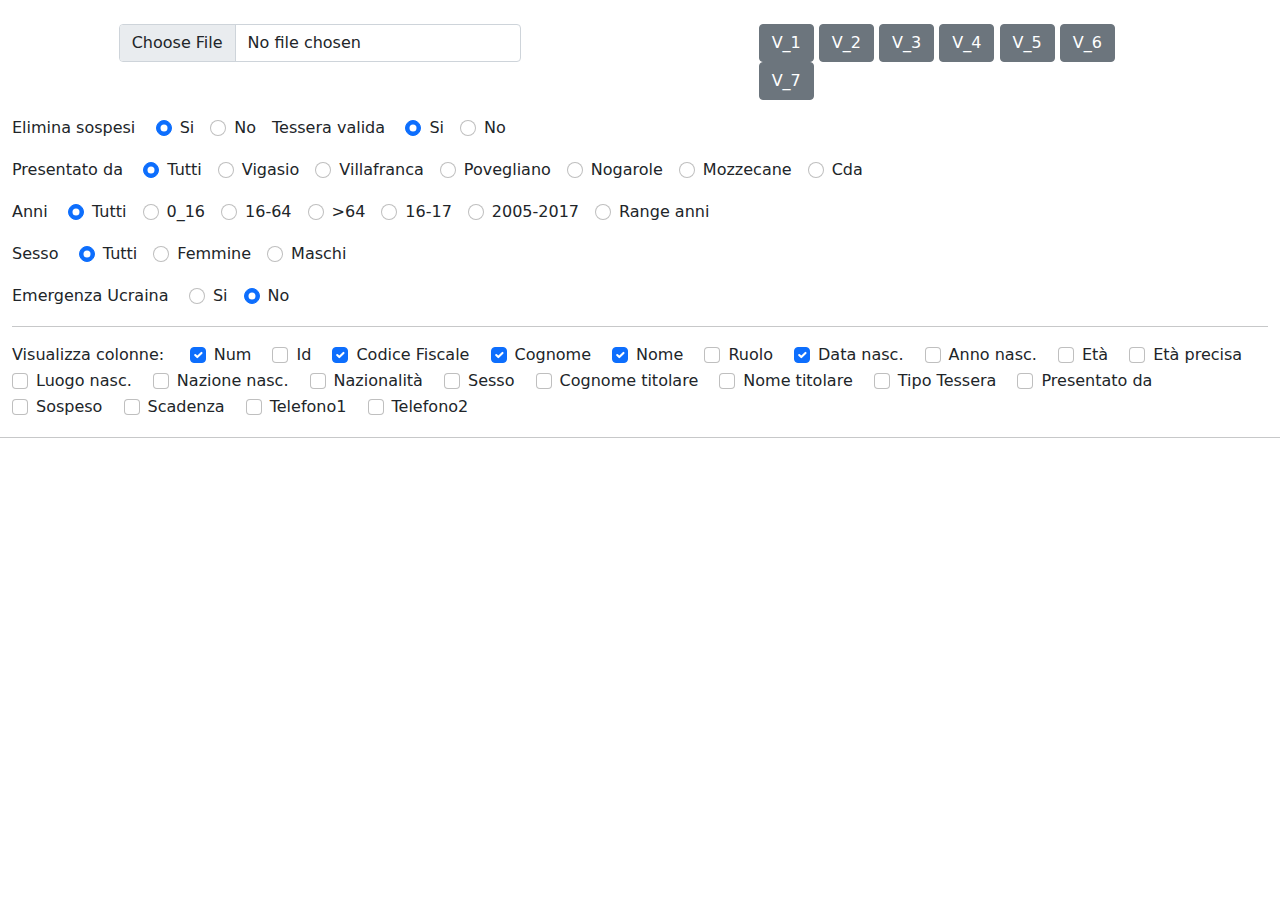
<file: index.html>
<!doctype html>
<html lang="it">

<head>
    <meta charset="utf-8">
    <meta name="viewport" content="width=device-width, initial-scale=1">
    <link rel="stylesheet" type="text/css" href="assets/lib/bootstrap-5.1.3/css/bootstrap.min.css">
    <link rel="stylesheet" type="text/css" href="https://cdn.datatables.net/1.11.4/css/jquery.dataTables.css">
    <link rel="stylesheet" href="assets/css/style.css">
    <title>Report Famiglie</title>
</head>

<body>
    <br>
    <div class="container-fluid ">
        <div class="row">
            <div class="col-md-1">
                <div class="input-group mb-3">
                </div>
            </div>

            <div class="col-md-4">
                <input class="form-control" type="file" id="fileUpload" onchange="Upload()" accept=".xls,.xlsx">
            </div>

            <div class="col-md-2">
                <div id="dow"></div>
            </div>
            <div class="col-md-4">
                <a class="btn btn-secondary" href="index1.html" target="_blank">V_1</a>
                <a class="btn btn-secondary" href="index2.html" target="_blank">V_2</a>
                <a class="btn btn-secondary" href="index3.html" target="_blank">V_3</a>
                <a class="btn btn-secondary" href="index4.html" target="_blank">V_4</a> 
                <a class="btn btn-secondary" href="index5.html" target="_blank">V_5</a>
                <a class="btn btn-secondary" href="index6.html?dataInizio=01/01/2005&dataFine=31/12/2017" target="_blank">V_6</a>                
                <a class="btn btn-secondary" href="index7.html" target="_blank">V_7</a>            
            </div>

        </div>

        <!-- tutto questo per lasciare una riga di spazio-->
        <div class="row">
            <div class="input-group mb-3">
            </div>
        </div>

        <div class="d-flex">
            Elimina sospesi &nbsp; &nbsp;
            <div class="form-check form-check-inline">
                <input class="form-check-input" type="radio" name="radio_sospesi" value="si"
                    onchange="mostra_mia_lista()" id="filtro_sospesi_1" checked>
                <label class="form-check-label text-nowrap" for="filtro_sospesi_1">Si</label>
            </div>
            <div class="form-check form-check-inline">
                <input class="form-check-input" type="radio" name="radio_sospesi" value="no"
                    onchange="mostra_mia_lista()" id="filtro_sospesi_2">
                <label class="form-check-label" for="filtro_sospesi_2">No</label>
            </div>
            Tessera valida &nbsp; &nbsp;
            <div class="form-check form-check-inline">
                <input class="form-check-input" type="radio" name="radio_tessera_valida" value="si"
                    onchange="mostra_mia_lista()" id="filtro_tessera_valida_1" checked>
                <label class="form-check-label text-nowrap" for="filtro_tessera_valida_1">Si</label>
            </div>
            <div class="form-check form-check-inline">
                <input class="form-check-input" type="radio" name="radio_tessera_valida" value="no"
                    onchange="mostra_mia_lista()" id="filtro_tessera_valida_2">
                <label class="form-check-label" for="filtro_tessera_valida_2">No</label>
            </div>
        </div>

        <!-- tutto questo per lasciare una riga di spazio-->
        <div class="row">
            <div class="input-group mb-3">
            </div>
        </div>


        <!-- RADIO BUTTON COMUNI-->
        <div class="d-flex">
            Presentato da &nbsp; &nbsp;
            <div class="form-check form-check-inline">
                <input class="form-check-input" type="radio" name="radioFilter" value="tutti"
                    onchange="mostra_mia_lista()" id="filter-1" checked>
                <label class="form-check-label text-nowrap" for="inlineRadio3">Tutti</label>
            </div>
            <div class="form-check form-check-inline">
                <input class="form-check-input" type="radio" name="radioFilter" value="Comune Di Vigasio"
                    onchange="mostra_mia_lista()" id="filter-2">
                <label class="form-check-label" for="inlineRadio1">Vigasio</label>
            </div>
            <div class="form-check form-check-inline">
                <input class="form-check-input" type="radio" name="radioFilter" value="Comune Di Villafranca Di Verona"
                    onchange="mostra_mia_lista()" id="filter-3">
                <label class="form-check-label text-nowrap" for="inlineRadio2">Villafranca</label>
            </div>
            <div class="form-check form-check-inline">
                <input class="form-check-input" type="radio" name="radioFilter" value="Comune Di Povegliano Veronese"
                    onchange="mostra_mia_lista()" id="filter-4">
                <label class="form-check-label text-nowrap" for="inlineRadio2">Povegliano</label>
            </div>
            <div class="form-check form-check-inline">
                <input class="form-check-input" type="radio" name="radioFilter" onchange="mostra_mia_lista()"
                    value="Comune Di Nogarole Rocca" id="filter-5">
                <label class="form-check-label text-nowrap" for="inlineRadio2">Nogarole</label>
            </div>
            <div class="form-check form-check-inline">
                <input class="form-check-input" type="radio" name="radioFilter" onchange="mostra_mia_lista()"
                    value="Comune Di Mozzecane" id="filter-6">
                <label class="form-check-label text-nowrap" for="inlineRadio2">Mozzecane</label>
            </div>
            <div class="form-check form-check-inline">
                <input class="form-check-input" type="radio" name="radioFilter" onchange="mostra_mia_lista()"
                    value="Centro Di Ascolto Caritas Villafranca" id="filter-7">
                <label class="form-check-label text-nowrap" for="inlineRadio7">Cda</label>
            </div>
        </div>

        <!-- tutto questo per lasciare una riga di spazio-->
        <div class="row">
            <div class="input-group mb-3">
            </div>
        </div>

        <!-- RADIO BUTTON ANNI-->
        <div class="d-flex">
            Anni &nbsp; &nbsp;
            <div class="form-check form-check-inline">
                <input class="form-check-input" type="radio" name="anniFilter" value="tutti"
                    onchange="mostra_mia_lista()" id="filter-1" checked>
                <label class="form-check-label text-nowrap" for="inlineRadio3">Tutti</label>
            </div>
            <div class="form-check form-check-inline">
                <input class="form-check-input" type="radio" name="anniFilter" value="0-16"
                    onchange="mostra_mia_lista()" id="filter-2">
                <label class="form-check-label" for="inlineRadio1">0_16</label>
            </div>
            <div class="form-check form-check-inline">
                <input class="form-check-input" type="radio" name="anniFilter" value="16-64"
                    onchange="mostra_mia_lista()" id="filter-3">
                <label class="form-check-label text-nowrap" for="inlineRadio2">16-64</label>
            </div>
            <div class="form-check form-check-inline">
                <input class="form-check-input" type="radio" name="anniFilter" value=">64" onchange="mostra_mia_lista()"
                    id="filter-4">
                <label class="form-check-label text-nowrap" for="inlineRadio2">>64</label>
            </div>
            <div class="form-check form-check-inline">
                <input class="form-check-input" type="radio" name="anniFilter" onchange="mostra_mia_lista()"
                    value="16-17" id="filter-5">
                <label class="form-check-label text-nowrap" for="inlineRadio2">16-17</label>
            </div>
            <div class="form-check form-check-inline">
                <input class="form-check-input" type="radio" name="anniFilter" onchange="mostra_mia_lista()"
                    value="2005-2017" id="filter-6">
                <label class="form-check-label text-nowrap" for="inlineRadio2">2005-2017</label>
            </div>
            <div class="form-check form-check-inline">
                <input class="form-check-input" type="radio" name="anniFilter" onchange="mostra_mia_lista()"
                    value="range_anni" id="filter-7">
                <label class="form-check-label text-nowrap" for="inlineRadio2">Range anni</label>
            </div>
                <select class="form-select" id="filter-7a" name="filter-7a" onchange="mostra_mia_lista()" aria-label="Default select example">
                    <option selected>Seleziona l'anno d'inizio</option>
                <option value="1920">1920</option>
                <option value="1921">1921</option>
                <option value="1922">1922</option>
                <option value="1923">1923</option>
                <option value="1924">1924</option>
                <option value="1925">1925</option>
                <option value="1926">1926</option>
                <option value="1927">1927</option>
                <option value="1928">1928</option>
                <option value="1929">1929</option>
                <option value="1930">1930</option>
                <option value="1931">1931</option>
                <option value="1932">1932</option>
                <option value="1933">1933</option>
                <option value="1934">1934</option>
                <option value="1935">1935</option>
                <option value="1936">1936</option>
                <option value="1937">1937</option>
                <option value="1938">1938</option>
                <option value="1939">1939</option>
                <option value="1940">1940</option>
                <option value="1941">1941</option>
                <option value="1942">1942</option>
                <option value="1943">1943</option>
                <option value="1944">1944</option>
                <option value="1945">1945</option>
                <option value="1946">1946</option>
                <option value="1947">1947</option>
                <option value="1948">1948</option>
                <option value="1949">1949</option>
                <option value="1950">1950</option>
                <option value="1951">1951</option>
                <option value="1952">1952</option>
                <option value="1953">1953</option>
                <option value="1954">1954</option>
                <option value="1955">1955</option>
                <option value="1956">1956</option>
                <option value="1957">1957</option>
                <option value="1958">1958</option>
                <option value="1959">1959</option>
                <option value="1960">1960</option>
                <option value="1961">1961</option>
                <option value="1962">1962</option>
                <option value="1963">1963</option>
                <option value="1964">1964</option>
                <option value="1965">1965</option>
                <option value="1966">1966</option>
                <option value="1967">1967</option>
                <option value="1968">1968</option>
                <option value="1969">1969</option>
                <option value="1970">1970</option>
                <option value="1971">1971</option>
                <option value="1972">1972</option>
                <option value="1973">1973</option>
                <option value="1974">1974</option>
                <option value="1975">1975</option>
                <option value="1976">1976</option>
                <option value="1977">1977</option>
                <option value="1978">1978</option>
                <option value="1979">1979</option>
                <option value="1980">1980</option>
                <option value="1981">1981</option>
                <option value="1982">1982</option>
                <option value="1983">1983</option>
                <option value="1984">1984</option>
                <option value="1985">1985</option>
                <option value="1986">1986</option>
                <option value="1987">1987</option>
                <option value="1988">1988</option>
                <option value="1989">1989</option>
                <option value="1990">1990</option>
                <option value="1991">1991</option>
                <option value="1992">1992</option>
                <option value="1993">1993</option>
                <option value="1994">1994</option>
                <option value="1995">1995</option>
                <option value="1996">1996</option>
                <option value="1997">1997</option>
                <option value="1998">1998</option>
                <option value="1999">1999</option>
                <option value="2000">2000</option>
                <option value="2001">2001</option>
                <option value="2002">2002</option>
                <option value="2003">2003</option>
                <option value="2004">2004</option>
                <option value="2005">2005</option>
                <option value="2006">2006</option>
                <option value="2007">2007</option>
                <option value="2008">2008</option>
                <option value="2009">2009</option>
                <option value="2010">2010</option>
                <option value="2011">2011</option>
                <option value="2012">2012</option>
                <option value="2013">2013</option>
                <option value="2014">2014</option>
                <option value="2015">2015</option>
                <option value="2016">2016</option>
                <option value="2017">2017</option>
                <option value="2018">2018</option>
                <option value="2019">2019</option>
                <option value="2020">2020</option>
                <option value="2021">2021</option>
                <option value="2022">2022</option>
                <option value="2023">2023</option>
                <option value="2024">2024</option>
                <option value="2025">2025</option>
                </select>
            <select class="form-select" id="filter-7b" name="filter-7b" onchange="mostra_mia_lista()" aria-label="Default select example">
                <option selected>Seleziona l'anno di fine</option>
                <option value="1920">1920</option>
                <option value="1921">1921</option>
                <option value="1922">1922</option>
                <option value="1923">1923</option>
                <option value="1924">1924</option>
                <option value="1925">1925</option>
                <option value="1926">1926</option>
                <option value="1927">1927</option>
                <option value="1928">1928</option>
                <option value="1929">1929</option>
                <option value="1930">1930</option>
                <option value="1931">1931</option>
                <option value="1932">1932</option>
                <option value="1933">1933</option>
                <option value="1934">1934</option>
                <option value="1935">1935</option>
                <option value="1936">1936</option>
                <option value="1937">1937</option>
                <option value="1938">1938</option>
                <option value="1939">1939</option>
                <option value="1940">1940</option>
                <option value="1941">1941</option>
                <option value="1942">1942</option>
                <option value="1943">1943</option>
                <option value="1944">1944</option>
                <option value="1945">1945</option>
                <option value="1946">1946</option>
                <option value="1947">1947</option>
                <option value="1948">1948</option>
                <option value="1949">1949</option>
                <option value="1950">1950</option>
                <option value="1951">1951</option>
                <option value="1952">1952</option>
                <option value="1953">1953</option>
                <option value="1954">1954</option>
                <option value="1955">1955</option>
                <option value="1956">1956</option>
                <option value="1957">1957</option>
                <option value="1958">1958</option>
                <option value="1959">1959</option>
                <option value="1960">1960</option>
                <option value="1961">1961</option>
                <option value="1962">1962</option>
                <option value="1963">1963</option>
                <option value="1964">1964</option>
                <option value="1965">1965</option>
                <option value="1966">1966</option>
                <option value="1967">1967</option>
                <option value="1968">1968</option>
                <option value="1969">1969</option>
                <option value="1970">1970</option>
                <option value="1971">1971</option>
                <option value="1972">1972</option>
                <option value="1973">1973</option>
                <option value="1974">1974</option>
                <option value="1975">1975</option>
                <option value="1976">1976</option>
                <option value="1977">1977</option>
                <option value="1978">1978</option>
                <option value="1979">1979</option>
                <option value="1980">1980</option>
                <option value="1981">1981</option>
                <option value="1982">1982</option>
                <option value="1983">1983</option>
                <option value="1984">1984</option>
                <option value="1985">1985</option>
                <option value="1986">1986</option>
                <option value="1987">1987</option>
                <option value="1988">1988</option>
                <option value="1989">1989</option>
                <option value="1990">1990</option>
                <option value="1991">1991</option>
                <option value="1992">1992</option>
                <option value="1993">1993</option>
                <option value="1994">1994</option>
                <option value="1995">1995</option>
                <option value="1996">1996</option>
                <option value="1997">1997</option>
                <option value="1998">1998</option>
                <option value="1999">1999</option>
                <option value="2000">2000</option>
                <option value="2001">2001</option>
                <option value="2002">2002</option>
                <option value="2003">2003</option>
                <option value="2004">2004</option>
                <option value="2005">2005</option>
                <option value="2006">2006</option>
                <option value="2007">2007</option>
                <option value="2008">2008</option>
                <option value="2009">2009</option>
                <option value="2010">2010</option>
                <option value="2011">2011</option>
                <option value="2012">2012</option>
                <option value="2013">2013</option>
                <option value="2014">2014</option>
                <option value="2015">2015</option>
                <option value="2016">2016</option>
                <option value="2017">2017</option>
                <option value="2018">2018</option>
                <option value="2019">2019</option>
                <option value="2020">2020</option>
                <option value="2021">2021</option>
                <option value="2022">2022</option>
                <option value="2023">2023</option>
                <option value="2024">2024</option>
                <option value="2025">2025</option>      
            </select>
        </div>

        <!-- tutto questo per lasciare una riga di spazio-->
        <div class="row">
            <div class="input-group mb-3">
            </div>
        </div>

        <!-- RADIO BUTTON SESSO-->
        <div class="d-flex">
            Sesso &nbsp; &nbsp;
            <div class="form-check form-check-inline">
                <input class="form-check-input" type="radio" name="sessoFilter" value="tutti"
                    onchange="mostra_mia_lista()" id="filtro_sesso_tutti" checked>
                <label class="form-check-label text-nowrap" for="filtro_sesso_tutti">Tutti</label>
            </div>
            <div class="form-check form-check-inline">
                <input class="form-check-input" type="radio" name="sessoFilter" value="F" onchange="mostra_mia_lista()"
                    id="filtro_sesso_femmine">
                <label class="form-check-label" for="filtro_sesso_femmine">Femmine</label>
            </div>
            <div class="form-check form-check-inline">
                <input class="form-check-input" type="radio" name="sessoFilter" value="M" onchange="mostra_mia_lista()"
                    id="filtro_sesso_maschi">
                <label class="form-check-label" for="filtro_sesso_maschi">Maschi</label>
            </div>
        </div>

        <!-- tutto questo per lasciare una riga di spazio-->
        <div class="row">
            <div class="input-group mb-3">
            </div>
        </div>

        <!-- RADIO BUTTON UCRAINA-->
        <div class="d-flex">
            Emergenza Ucraina &nbsp; &nbsp;
            <div class="form-check form-check-inline">
                <input class="form-check-input" type="radio" name="ucrainaFilter" value="si"
                    onchange="mostra_mia_lista()" id="filtro_ucraina_si">
                <label class="form-check-label" for="filtro_ucraina_si">Si</label>
            </div>
            <div class="form-check form-check-inline">
                <input class="form-check-input" type="radio" name="ucrainaFilter" value="no"
                    onchange="mostra_mia_lista()" id="filtro_ucraina_no" checked>
                <label class="form-check-label" for="filtro_ucraina_no">No</label>
            </div>
        </div>

        <hr />
        Visualizza colonne: &nbsp; &nbsp;
        <div class="form-check form-check-inline"">
            <input class=" form-check-input" type="checkbox" value="" id="num" onchange="mostra_mia_lista()" checked>
            <label class="form-check-label" for="flexCheckDefault">
                Num
            </label>
        </div>
        <div class="form-check form-check-inline"">
            <input class=" form-check-input" type="checkbox" value="" id="id" onchange="mostra_mia_lista()">
            <label class="form-check-label" for="flexCheckChecked">
                Id
            </label>
        </div>
        <div class="form-check form-check-inline"">              
            <input class=" form-check-input" type="checkbox" value="" id="cf" onchange="mostra_mia_lista()" checked>
            <label class="form-check-label" for="flexCheckDefault">
                Codice Fiscale
            </label>
        </div>
        <div class="form-check form-check-inline"">
            <input class=" form-check-input" type="checkbox" value="" id="cog" onchange="mostra_mia_lista()" checked>
            <label class="form-check-label" for="flexCheckChecked">
                Cognome
            </label>
        </div>
        <div class="form-check form-check-inline"">              
            <input class=" form-check-input" type="checkbox" value="" id="nom" onchange="mostra_mia_lista()" checked>
            <label class="form-check-label" for="nom">
                Nome
            </label>
        </div>
        <div class="form-check form-check-inline"">
            <input class=" form-check-input" type="checkbox" value="" id="ruo" onchange="mostra_mia_lista()">
            <label class="form-check-label" for="ruo">
                Ruolo
            </label>
        </div>
        <div class="form-check form-check-inline"">              
                <input class=" form-check-input" type="checkbox" value="" id="data_nasc" onchange="mostra_mia_lista()"
            checked>
            <label class="form-check-label" for="data_nasc">
                Data nasc.
            </label>
        </div>
        <div class="form-check form-check-inline"">
                <input class=" form-check-input" type="checkbox" value="" id="anno_nasc" onchange="mostra_mia_lista()">
            <label class="form-check-label" for="anno_nasc">
                Anno nasc.
            </label>
        </div>
        <div class="form-check form-check-inline"">              
            <input class=" form-check-input" type="checkbox" value="" id="eta" onchange="mostra_mia_lista()" >
            <label class="form-check-label" for="eta">
                Età
            </label>
        </div>
        <div class="form-check form-check-inline"">
            <input class=" form-check-input" type="checkbox" value="" id="eta_prec" onchange="mostra_mia_lista()">
            <label class="form-check-label" for="eta_prec">
                Età precisa
            </label>
        </div>
        <div class="form-check form-check-inline"">              
            <input class=" form-check-input" type="checkbox" value="" id="luo_nasc" onchange="mostra_mia_lista()" >
            <label class="form-check-label" for="luo_nasc">
                Luogo nasc.
            </label>
        </div>
        <div class="form-check form-check-inline"">
            <input class=" form-check-input" type="checkbox" value="" id="naz_nasc" onchange="mostra_mia_lista()">
            <label class="form-check-label" for="naz_nasc">
                Nazione nasc.
            </label>
        </div>
        <div class="form-check form-check-inline"">              
            <input class=" form-check-input" type="checkbox" value="" id="naz" onchange="mostra_mia_lista()" >
            <label class="form-check-label" for="naz">
                Nazionalità
            </label>
        </div>
        <div class="form-check form-check-inline"">
            <input class=" form-check-input" type="checkbox" value="" id="sesso" onchange="mostra_mia_lista()">
            <label class="form-check-label" for="sesso">
                Sesso
            </label>
        </div>
        <div class="form-check form-check-inline"">              
            <input class=" form-check-input" type="checkbox" value="" id="cog_tit" onchange="mostra_mia_lista()" >
            <label class="form-check-label" for="cog_tit">
                Cognome titolare
            </label>
        </div>
        <div class="form-check form-check-inline"">
            <input class=" form-check-input" type="checkbox" value="" id="nom_tit" onchange="mostra_mia_lista()">
            <label class="form-check-label" for="nom_tit">
                Nome titolare
            </label>
        </div>
        <div class="form-check form-check-inline"">              
            <input class=" form-check-input" type="checkbox" value="" id="tip_tess" onchange="mostra_mia_lista()" >
            <label class="form-check-label" for="tip_tess">
                Tipo Tessera
            </label>
        </div>
        <div class="form-check form-check-inline"">
            <input class=" form-check-input" type="checkbox" value="" id="pr_da" onchange="mostra_mia_lista()">
            <label class="form-check-label" for="pr_da">
                Presentato da
            </label>
        </div>
        <div class="form-check form-check-inline"">              
            <input class=" form-check-input" type="checkbox" value="" id="sos" onchange="mostra_mia_lista()" >
            <label class="form-check-label" for="sos">
                Sospeso
            </label>
        </div>
        <div class="form-check form-check-inline"">
            <input class=" form-check-input" type="checkbox" value="" id="scad" onchange="mostra_mia_lista()">
            <label class="form-check-label" for="scad">
                Scadenza
            </label>
        </div>

        <div class="form-check form-check-inline"">
            <input class=" form-check-input" type="checkbox" value="" id="tf1" onchange="mostra_mia_lista()">
            <label class="form-check-label" for="tf1">
                Telefono1
            </label>
        </div>

        <div class="form-check form-check-inline"">
            <input class=" form-check-input" type="checkbox" value="" id="tf2" onchange="mostra_mia_lista()">
            <label class="form-check-label" for="tf2">
                Telefono2
            </label>
        </div>

    </div>
    <hr />
    <div id="Messaggio_Filtro"></div>
    <div id="Messaggio_Statistiche"></div>
    <div>
        <div class="table-responsive"></div>
        <div id="dataTable"></div>
    </div>
    </div>
    </div>
    <div id="dvExcel"></div>

    <div id="avviso" class="modal" tabindex="-1">
        <div class="modal-dialog">
            <div class="modal-content">
                <div class="modal-header">
                    <h5 class="modal-title">Avviso</h5>
                    <button type="button" class="btn-close" data-bs-dismiss="modal" aria-label="Close"></button>
                </div>
                <div class="modal-body">
                    <p>Modal body text goes here.</p>
                </div>
                <div class="modal-footer">
                    <button type="button" class="btn btn-secondary" data-bs-dismiss="modal">Close</button>
                    <!--<button type="button" class="btn btn-primary">Save changes</button>-->
                </div>
            </div>
        </div>
    </div>

    <script src="https://code.jquery.com/jquery-3.6.0.min.js"
        integrity="sha256-/xUj+3OJU5yExlq6GSYGSHk7tPXikynS7ogEvDej/m4=" crossorigin="anonymous"></script>
    <script type="text/javascript" src="assets/lib/bootstrap-5.1.3/js/bootstrap.bundle.min.js"></script>
    <script type="text/javascript" src="assets/lib/xlsx/js/xlsx.full.min.js"></script>
    <script type="text/javascript" src="assets/lib/xlsx/js/jszip.js"></script>
    <script type="text/javascript" charset="utf8"
        src="https://cdn.datatables.net/1.11.4/js/jquery.dataTables.js"></script>
    <script type="text/javascript" src="assets/lib/moment-2.29.1/moment.min.js"></script>
    <script type="text/javascript" src="assets/js/app.js"></script>
</body>

</html>
</file>
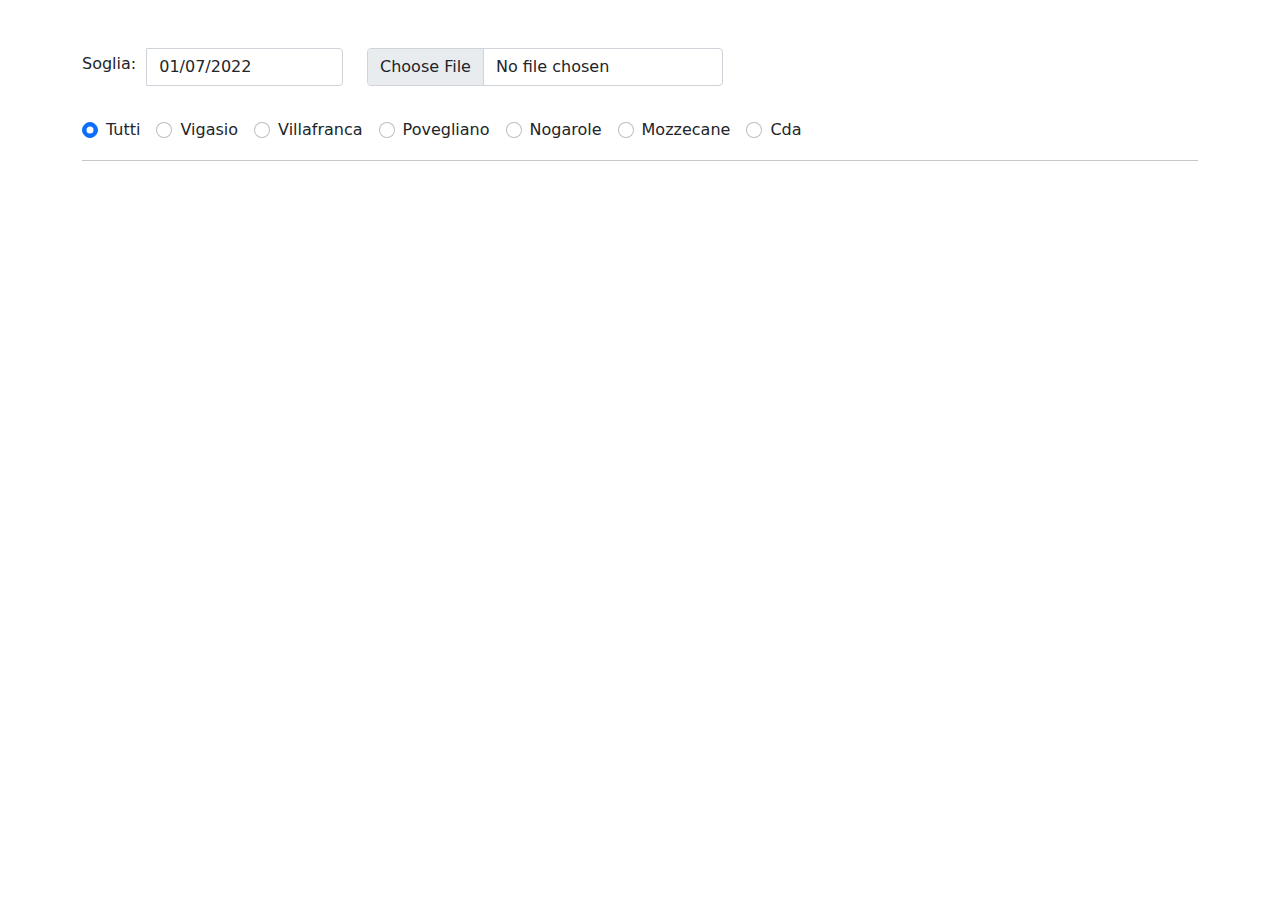
<file: index1.html>
<!doctype html>
<html lang="it">

<head>
    <!-- Required meta tags -->
    <meta charset="utf-8">
    <meta name="viewport" content="width=device-width, initial-scale=1">
    <!-- Bootstrap CSS -->
    <link rel="stylesheet" type="text/css" href="assets/lib/bootstrap-5.1.3/css/bootstrap.min.css">
    <title>Report Famiglie</title>
    <style>
        .d-flex {
            display: flex !important;
            align-items: baseline;
        }
    </style>
</head>

<body>
    <div class="container mt-5">
        <div class="row">
            <div class="col-md-3">
                <div class="input-group mb-3">
                    <label class="col-md-3 lh-lg">Soglia: </label><input type="text" class="form-control"
                        placeholder="Data" id="soglia" onchange="mostra_famiglie()" value="01/07/2022">
                </div>
            </div>
            <div class="col-md-4">
                <input class="form-control" type="file" id="fileUpload" onchange="Upload()" accept=".xls,.xlsx">
            </div>

            <div class="col-md-2">
                <div id="dow"></div>
            </div>

            <!-- Modal -->
            <div class="modal fade" id="Modal_istruzioni" tabindex="-1" aria-labelledby="Modal_istruzioni_Label"
                aria-hidden="true">
                <div class="modal-dialog">
                    <div class="modal-content">
                        <div class="modal-header">
                            <h5 class="modal-title" id="Modal_istruzioni_Label">Istruzioni report vendite</h5>
                            <button type="button" class="btn-close" data-bs-dismiss="modal" aria-label="Close"></button>
                        </div>
                        <div class="modal-body">
                            <font color="blue">1. aprire il gestionale</font><br>
                            <font color="blue">2. selezionare backend</font><br>
                            <font color="blue">3. selezionare Clienti --> Elenco clienti</font><br>
                            <font color="blue">4. cliccare su Esporta lista famiglie</font><br>
                            <i>--- verrà salvato un file excel sul computer ---</i><br>
                            <font color="green">5. impostare la soglia scadenza tessera</font><br>
                            <font color="green">6. cliccare sul tasto grigio "Scegli file" al centro di questa pagina
                            </font>
                            <br>
                            <font color="green">7. selezionare il file precedentemente salvato (punto 4)</font><br>
                            <i>--- verrà avviata l'elaborazione dei dati e stilato un prospetto ---</i><br>
                            <font color="green">8. per salvare in un file excel cliccare su Download</font>
                        </div>
                        <div class="modal-footer">
                            <button type="button" class="btn btn-secondary" data-bs-dismiss="modal">Chiudi</button>
                        </div>
                    </div>
                </div>
            </div>

            <div class="col-md-12">
                <pre id="jsondata"></pre>
            </div>
        </div>



        <div class="d-flex">
            <div class="form-check form-check-inline">
                <input class="form-check-input" type="radio" name="radioFilter" value="tutti"
                    onchange="mostra_famiglie()" id="filter-1" checked>
                <label class="form-check-label text-nowrap" for="inlineRadio3">Tutti</label>
            </div>
            <div class="form-check form-check-inline">
                <input class="form-check-input" type="radio" name="radioFilter" value="Comune Di Vigasio"
                    onchange="mostra_famiglie()" id="filter-2">
                <label class="form-check-label" for="inlineRadio1">Vigasio</label>
            </div>
            <div class="form-check form-check-inline">
                <input class="form-check-input" type="radio" name="radioFilter" value="Comune Di Villafranca Di Verona"
                    onchange="mostra_famiglie()" id="filter-3">
                <label class="form-check-label text-nowrap" for="inlineRadio2">Villafranca</label>
            </div>
            <div class="form-check form-check-inline">
                <input class="form-check-input" type="radio" name="radioFilter" value="Comune Di Povegliano Veronese"
                    onchange="mostra_famiglie()" id="filter-4">
                <label class="form-check-label text-nowrap" for="inlineRadio2">Povegliano</label>
            </div>
            <div class="form-check form-check-inline">
                <input class="form-check-input" type="radio" name="radioFilter" onchange="mostra_famiglie()"
                    value="Comune Di Nogarole Rocca" id="filter-5">
                <label class="form-check-label text-nowrap" for="inlineRadio2">Nogarole</label>
            </div>
            <div class="form-check form-check-inline">
                <input class="form-check-input" type="radio" name="radioFilter" onchange="mostra_famiglie()"
                    value="Comune Di Mozzecane" id="filter-6">
                <label class="form-check-label text-nowrap" for="inlineRadio2">Mozzecane</label>
            </div>
            <div class="form-check form-check-inline">
                <input class="form-check-input" type="radio" name="radioFilter" onchange="mostra_famiglie()"
                    value="Centro Di Ascolto Caritas Villafranca" id="filter-7">
                <label class="form-check-label text-nowrap" for="inlineRadio7">Cda</label>
            </div>
        </div>

        <div id="Messaggio_Filtro"></div>
        <div id="Messaggio_Statistiche"></div>


        <hr />

        <div id="dvExcel"></div>
        <script type="text/javascript" src="assets/lib/bootstrap-5.1.3/js/bootstrap.bundle.min.js"></script>
        <script type="text/javascript" src="assets/lib/xlsx/js/xlsx.full.min.js"></script>
        <script type="text/javascript" src="assets/lib/xlsx/js/jszip.js"></script>
        <script type="text/javascript" src="assets/lib/moment-2.29.1/moment.min.js"></script>
        <script type="text/javascript" src="assets/js/famiglie1.js"></script>
</body>

</html>
</file>
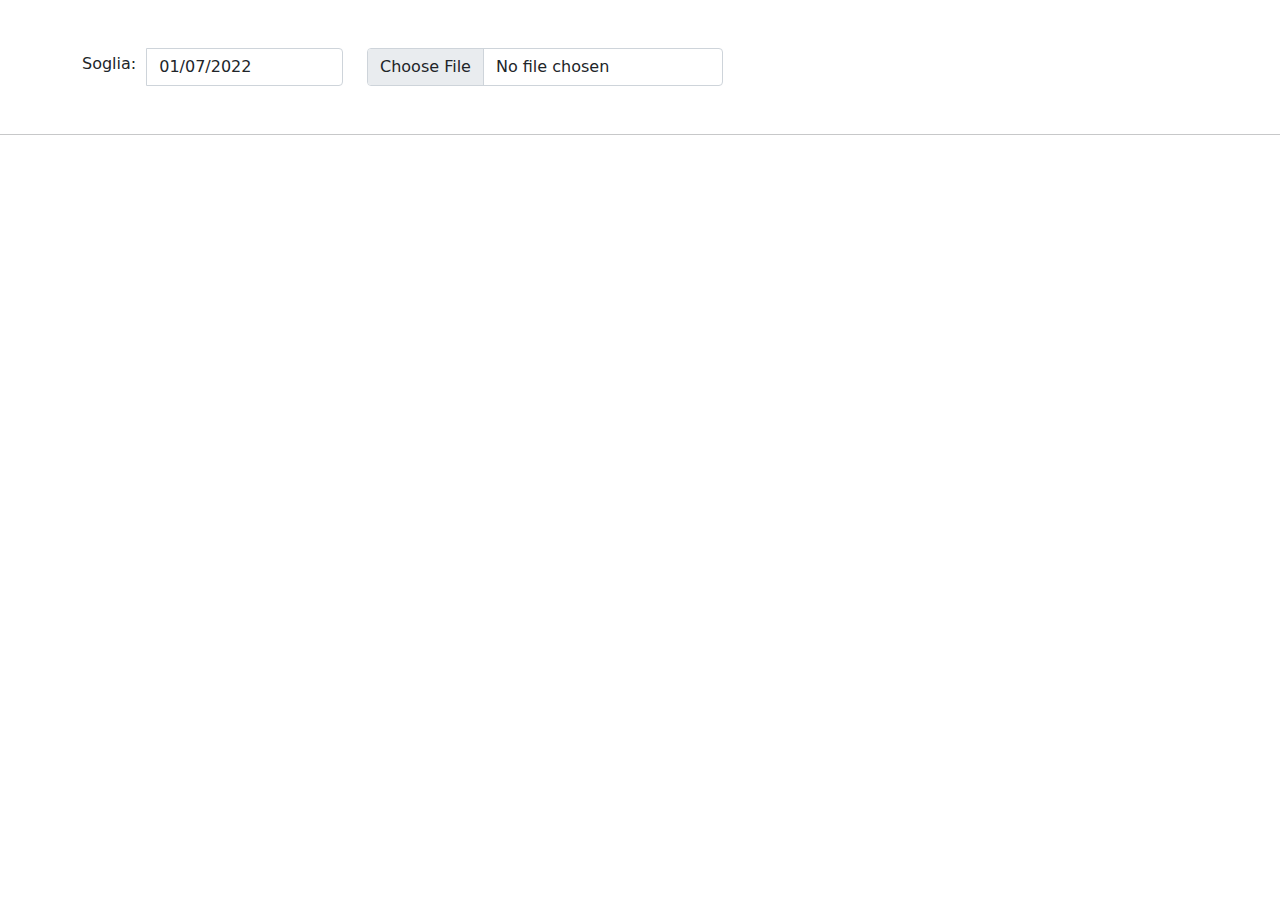
<file: index2.html>
<!doctype html>
<html lang="it">

<head>

    <meta charset="utf-8">
    <meta name="viewport" content="width=device-width, initial-scale=1">
    <link rel="stylesheet" type="text/css" href="assets/lib/bootstrap-5.1.3/css/bootstrap.min.css">
    <title>Report Famiglie</title>
</head>

<body>
    <div class="container mt-5">
        <div class="row">
            <div class="col-md-3">
                <div class="input-group mb-3">
                    <label class="col-md-3 lh-lg">Soglia: </label><input type="text" class="form-control"
                        placeholder="Data" id="soglia" value="01/07/2022">
                </div>
            </div>
            <div class="col-md-4">
                <input class="form-control" type="file" id="fileUpload" onchange="Upload()" accept=".xls,.xlsx">
            </div>
            <div class="col-md-2">
                <div id="dow"></div>
            </div>
            <div class="col-md-12">
                <pre id="jsondata"></pre>
            </div>
        </div>
    </div>
    <hr />
    <div id="dvExcel"></div>
    <script type="text/javascript" src="assets/lib/bootstrap-5.1.3/js/bootstrap.bundle.min.js"></script>
    <script type="text/javascript" src="assets/lib/xlsx/js/xlsx.full.min.js"></script>
    <script type="text/javascript" src="assets/lib/xlsx/js/jszip.js"></script>
    <script type="text/javascript" src="assets/lib/moment-2.29.1/moment.min.js"></script>
    <script type="text/javascript" src="assets/js/famiglie2.js"></script>
</body>

</html>
</file>
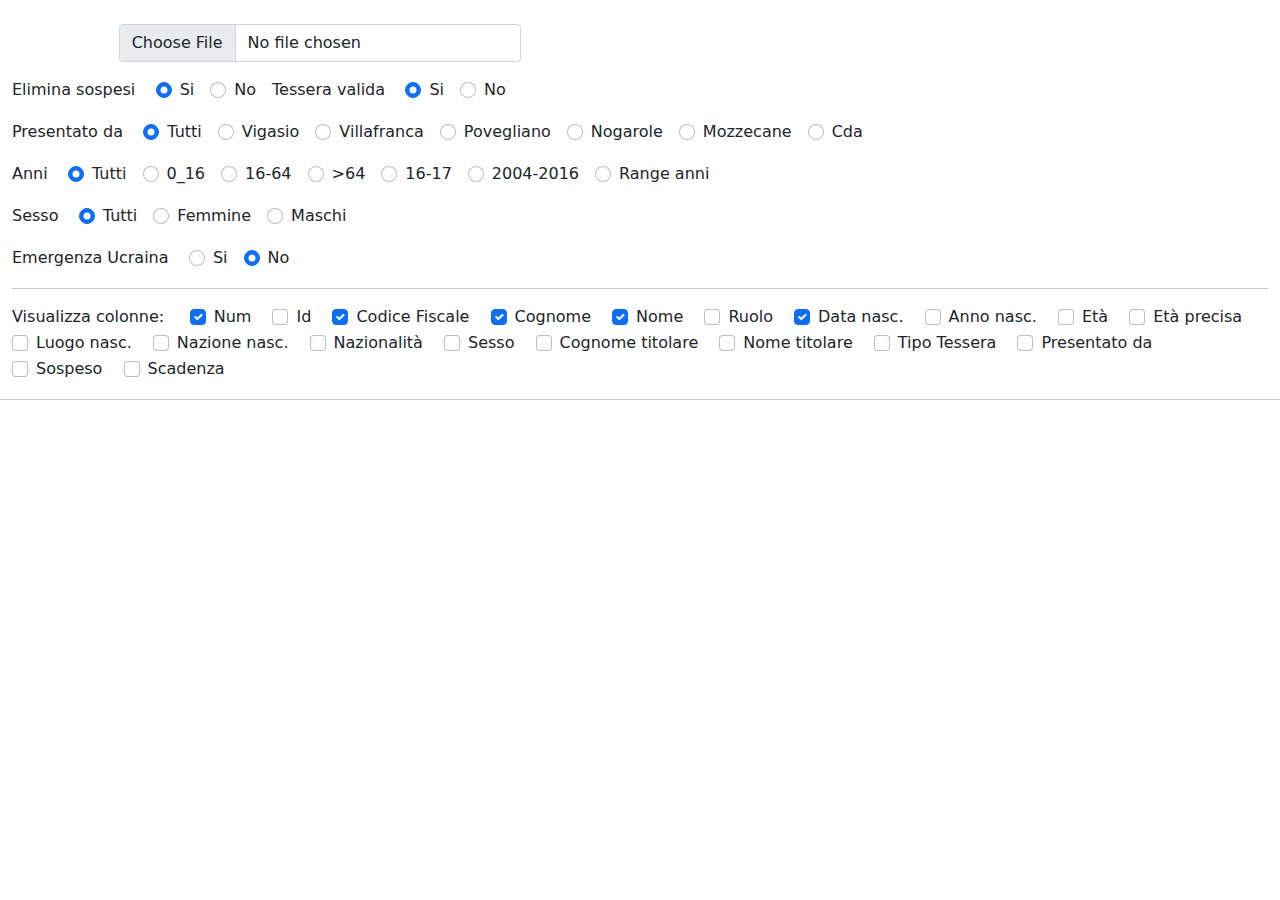
<file: index3.html>
<!doctype html>
<html lang="it">

<head>
    <meta charset="utf-8">
    <meta name="viewport" content="width=device-width, initial-scale=1">
    <link rel="stylesheet" type="text/css" href="assets/lib/bootstrap-5.1.3/css/bootstrap.min.css">
    <link rel="stylesheet" type="text/css" href="https://cdn.datatables.net/1.11.4/css/jquery.dataTables.css">
    <link rel="stylesheet" href="assets/css/style.css">
    <title>Report Famiglie</title>

</head>

<body>
    <br>
    <div class="container-fluid ">
        <div class="row">
            <div class="col-md-1">
                <div class="input-group mb-3">
                </div>
            </div>

            <div class="col-md-4">
                <input class="form-control" type="file" id="fileUpload" onchange="Upload()" accept=".xls,.xlsx">
            </div>

            <div class="col-md-2">
                <div id="dow"></div>
            </div>

        </div>

        <!-- tutto questo per lasciare una riga di spazio-->
        <div class="row">
            <div class="input-group mb-3">
            </div>
        </div>

        <div class="d-flex">
            Elimina sospesi &nbsp; &nbsp;
            <div class="form-check form-check-inline">
                <input class="form-check-input" type="radio" name="radio_sospesi" value="si"
                    onchange="mostra_mia_lista()" id="filtro_sospesi_1" checked>
                <label class="form-check-label text-nowrap" for="filtro_sospesi_1">Si</label>
            </div>
            <div class="form-check form-check-inline">
                <input class="form-check-input" type="radio" name="radio_sospesi" value="no"
                    onchange="mostra_mia_lista()" id="filtro_sospesi_2">
                <label class="form-check-label" for="filtro_sospesi_2">No</label>
            </div>
            Tessera valida &nbsp; &nbsp;
            <div class="form-check form-check-inline">
                <input class="form-check-input" type="radio" name="radio_tessera_valida" value="si"
                    onchange="mostra_mia_lista()" id="filtro_tessera_valida_1" checked>
                <label class="form-check-label text-nowrap" for="filtro_tessera_valida_1">Si</label>
            </div>
            <div class="form-check form-check-inline">
                <input class="form-check-input" type="radio" name="radio_tessera_valida" value="no"
                    onchange="mostra_mia_lista()" id="filtro_tessera_valida_2">
                <label class="form-check-label" for="filtro_tessera_valida_2">No</label>
            </div>
        </div>

        <!-- tutto questo per lasciare una riga di spazio-->
        <div class="row">
            <div class="input-group mb-3">
            </div>
        </div>


        <!-- RADIO BUTTON COMUNI-->
        <div class="d-flex">
            Presentato da &nbsp; &nbsp;
            <div class="form-check form-check-inline">
                <input class="form-check-input" type="radio" name="radioFilter" value="tutti"
                    onchange="mostra_mia_lista()" id="filter-1" checked>
                <label class="form-check-label text-nowrap" for="inlineRadio3">Tutti</label>
            </div>
            <div class="form-check form-check-inline">
                <input class="form-check-input" type="radio" name="radioFilter" value="Comune Di Vigasio"
                    onchange="mostra_mia_lista()" id="filter-2">
                <label class="form-check-label" for="inlineRadio1">Vigasio</label>
            </div>
            <div class="form-check form-check-inline">
                <input class="form-check-input" type="radio" name="radioFilter" value="Comune Di Villafranca Di Verona"
                    onchange="mostra_mia_lista()" id="filter-3">
                <label class="form-check-label text-nowrap" for="inlineRadio2">Villafranca</label>
            </div>
            <div class="form-check form-check-inline">
                <input class="form-check-input" type="radio" name="radioFilter" value="Comune Di Povegliano Veronese"
                    onchange="mostra_mia_lista()" id="filter-4">
                <label class="form-check-label text-nowrap" for="inlineRadio2">Povegliano</label>
            </div>
            <div class="form-check form-check-inline">
                <input class="form-check-input" type="radio" name="radioFilter" onchange="mostra_mia_lista()"
                    value="Comune Di Nogarole Rocca" id="filter-5">
                <label class="form-check-label text-nowrap" for="inlineRadio2">Nogarole</label>
            </div>
            <div class="form-check form-check-inline">
                <input class="form-check-input" type="radio" name="radioFilter" onchange="mostra_mia_lista()"
                    value="Comune Di Mozzecane" id="filter-6">
                <label class="form-check-label text-nowrap" for="inlineRadio2">Mozzecane</label>
            </div>
            <div class="form-check form-check-inline">
                <input class="form-check-input" type="radio" name="radioFilter" onchange="mostra_mia_lista()"
                    value="Centro Di Ascolto Caritas Villafranca" id="filter-7">
                <label class="form-check-label text-nowrap" for="inlineRadio7">Cda</label>
            </div>
        </div>

        <!-- tutto questo per lasciare una riga di spazio-->
        <div class="row">
            <div class="input-group mb-3">
            </div>
        </div>

        <!-- RADIO BUTTON ANNI-->
        <div class="d-flex">
            Anni &nbsp; &nbsp;
            <div class="form-check form-check-inline">
                <input class="form-check-input" type="radio" name="anniFilter" value="tutti"
                    onchange="mostra_mia_lista()" id="filter-1" checked>
                <label class="form-check-label text-nowrap" for="inlineRadio3">Tutti</label>
            </div>
            <div class="form-check form-check-inline">
                <input class="form-check-input" type="radio" name="anniFilter" value="0-16"
                    onchange="mostra_mia_lista()" id="filter-2">
                <label class="form-check-label" for="inlineRadio1">0_16</label>
            </div>
            <div class="form-check form-check-inline">
                <input class="form-check-input" type="radio" name="anniFilter" value="16-64"
                    onchange="mostra_mia_lista()" id="filter-3">
                <label class="form-check-label text-nowrap" for="inlineRadio2">16-64</label>
            </div>
            <div class="form-check form-check-inline">
                <input class="form-check-input" type="radio" name="anniFilter" value=">64" onchange="mostra_mia_lista()"
                    id="filter-4">
                <label class="form-check-label text-nowrap" for="inlineRadio2">>64</label>
            </div>
            <div class="form-check form-check-inline">
                <input class="form-check-input" type="radio" name="anniFilter" onchange="mostra_mia_lista()"
                    value="16-17" id="filter-5">
                <label class="form-check-label text-nowrap" for="inlineRadio2">16-17</label>
            </div>
            <div class="form-check form-check-inline">
                <input class="form-check-input" type="radio" name="anniFilter" onchange="mostra_mia_lista()"
                    value="2004-2016" id="filter-6">
                <label class="form-check-label text-nowrap" for="inlineRadio2">2004-2016</label>
            </div>
        
                    <div class="form-check form-check-inline">
                <input class="form-check-input" type="radio" name="anniFilter" onchange="mostra_mia_lista()"
                    value="range_anni" id="filter-7">
                <label class="form-check-label text-nowrap" for="inlineRadio2">Range anni</label>
            </div>
            <select class="form-select" id="filter-7a" name="filter-7a" onchange="mostra_mia_lista()"
                aria-label="Default select example">
                <option selected>Seleziona l'anno d'inizio</option>
                <option value="1920">1920</option>
                <option value="1921">1921</option>
                <option value="1922">1922</option>
                <option value="1923">1923</option>
                <option value="1924">1924</option>
                <option value="1925">1925</option>
                <option value="1926">1926</option>
                <option value="1927">1927</option>
                <option value="1928">1928</option>
                <option value="1929">1929</option>
                <option value="1930">1930</option>
                <option value="1931">1931</option>
                <option value="1932">1932</option>
                <option value="1933">1933</option>
                <option value="1934">1934</option>
                <option value="1935">1935</option>
                <option value="1936">1936</option>
                <option value="1937">1937</option>
                <option value="1938">1938</option>
                <option value="1939">1939</option>
                <option value="1940">1940</option>
                <option value="1941">1941</option>
                <option value="1942">1942</option>
                <option value="1943">1943</option>
                <option value="1944">1944</option>
                <option value="1945">1945</option>
                <option value="1946">1946</option>
                <option value="1947">1947</option>
                <option value="1948">1948</option>
                <option value="1949">1949</option>
                <option value="1950">1950</option>
                <option value="1951">1951</option>
                <option value="1952">1952</option>
                <option value="1953">1953</option>
                <option value="1954">1954</option>
                <option value="1955">1955</option>
                <option value="1956">1956</option>
                <option value="1957">1957</option>
                <option value="1958">1958</option>
                <option value="1959">1959</option>
                <option value="1960">1960</option>
                <option value="1961">1961</option>
                <option value="1962">1962</option>
                <option value="1963">1963</option>
                <option value="1964">1964</option>
                <option value="1965">1965</option>
                <option value="1966">1966</option>
                <option value="1967">1967</option>
                <option value="1968">1968</option>
                <option value="1969">1969</option>
                <option value="1970">1970</option>
                <option value="1971">1971</option>
                <option value="1972">1972</option>
                <option value="1973">1973</option>
                <option value="1974">1974</option>
                <option value="1975">1975</option>
                <option value="1976">1976</option>
                <option value="1977">1977</option>
                <option value="1978">1978</option>
                <option value="1979">1979</option>
                <option value="1980">1980</option>
                <option value="1981">1981</option>
                <option value="1982">1982</option>
                <option value="1983">1983</option>
                <option value="1984">1984</option>
                <option value="1985">1985</option>
                <option value="1986">1986</option>
                <option value="1987">1987</option>
                <option value="1988">1988</option>
                <option value="1989">1989</option>
                <option value="1990">1990</option>
                <option value="1991">1991</option>
                <option value="1992">1992</option>
                <option value="1993">1993</option>
                <option value="1994">1994</option>
                <option value="1995">1995</option>
                <option value="1996">1996</option>
                <option value="1997">1997</option>
                <option value="1998">1998</option>
                <option value="1999">1999</option>
                <option value="2000">2000</option>
                <option value="2001">2001</option>
                <option value="2002">2002</option>
                <option value="2003">2003</option>
                <option value="2004">2004</option>
                <option value="2005">2005</option>
                <option value="2006">2006</option>
                <option value="2007">2007</option>
                <option value="2008">2008</option>
                <option value="2009">2009</option>
                <option value="2010">2010</option>
                <option value="2011">2011</option>
                <option value="2012">2012</option>
                <option value="2013">2013</option>
                <option value="2014">2014</option>
                <option value="2015">2015</option>
                <option value="2016">2016</option>
                <option value="2017">2017</option>
                <option value="2018">2018</option>
                <option value="2019">2019</option>
                <option value="2020">2020</option>
                <option value="2021">2021</option>
                <option value="2022">2022</option>
            </select>
            <select class="form-select" id="filter-7b" name="filter-7b" onchange="mostra_mia_lista()"
                aria-label="Default select example">
                <option selected>Seleziona l'anno di fine</option>
                <option value="1920">1920</option>
                <option value="1921">1921</option>
                <option value="1922">1922</option>
                <option value="1923">1923</option>
                <option value="1924">1924</option>
                <option value="1925">1925</option>
                <option value="1926">1926</option>
                <option value="1927">1927</option>
                <option value="1928">1928</option>
                <option value="1929">1929</option>
                <option value="1930">1930</option>
                <option value="1931">1931</option>
                <option value="1932">1932</option>
                <option value="1933">1933</option>
                <option value="1934">1934</option>
                <option value="1935">1935</option>
                <option value="1936">1936</option>
                <option value="1937">1937</option>
                <option value="1938">1938</option>
                <option value="1939">1939</option>
                <option value="1940">1940</option>
                <option value="1941">1941</option>
                <option value="1942">1942</option>
                <option value="1943">1943</option>
                <option value="1944">1944</option>
                <option value="1945">1945</option>
                <option value="1946">1946</option>
                <option value="1947">1947</option>
                <option value="1948">1948</option>
                <option value="1949">1949</option>
                <option value="1950">1950</option>
                <option value="1951">1951</option>
                <option value="1952">1952</option>
                <option value="1953">1953</option>
                <option value="1954">1954</option>
                <option value="1955">1955</option>
                <option value="1956">1956</option>
                <option value="1957">1957</option>
                <option value="1958">1958</option>
                <option value="1959">1959</option>
                <option value="1960">1960</option>
                <option value="1961">1961</option>
                <option value="1962">1962</option>
                <option value="1963">1963</option>
                <option value="1964">1964</option>
                <option value="1965">1965</option>
                <option value="1966">1966</option>
                <option value="1967">1967</option>
                <option value="1968">1968</option>
                <option value="1969">1969</option>
                <option value="1970">1970</option>
                <option value="1971">1971</option>
                <option value="1972">1972</option>
                <option value="1973">1973</option>
                <option value="1974">1974</option>
                <option value="1975">1975</option>
                <option value="1976">1976</option>
                <option value="1977">1977</option>
                <option value="1978">1978</option>
                <option value="1979">1979</option>
                <option value="1980">1980</option>
                <option value="1981">1981</option>
                <option value="1982">1982</option>
                <option value="1983">1983</option>
                <option value="1984">1984</option>
                <option value="1985">1985</option>
                <option value="1986">1986</option>
                <option value="1987">1987</option>
                <option value="1988">1988</option>
                <option value="1989">1989</option>
                <option value="1990">1990</option>
                <option value="1991">1991</option>
                <option value="1992">1992</option>
                <option value="1993">1993</option>
                <option value="1994">1994</option>
                <option value="1995">1995</option>
                <option value="1996">1996</option>
                <option value="1997">1997</option>
                <option value="1998">1998</option>
                <option value="1999">1999</option>
                <option value="2000">2000</option>
                <option value="2001">2001</option>
                <option value="2002">2002</option>
                <option value="2003">2003</option>
                <option value="2004">2004</option>
                <option value="2005">2005</option>
                <option value="2006">2006</option>
                <option value="2007">2007</option>
                <option value="2008">2008</option>
                <option value="2009">2009</option>
                <option value="2010">2010</option>
                <option value="2011">2011</option>
                <option value="2012">2012</option>
                <option value="2013">2013</option>
                <option value="2014">2014</option>
                <option value="2015">2015</option>
                <option value="2016">2016</option>
                <option value="2017">2017</option>
                <option value="2018">2018</option>
                <option value="2019">2019</option>
                <option value="2020">2020</option>
                <option value="2021">2021</option>
                <option value="2022">2022</option>
            </select>
        </div>
        
        <!-- tutto questo per lasciare una riga di spazio-->
        <div class="row">
            <div class="input-group mb-3">
            </div>
        </div>

        <!-- RADIO BUTTON SESSO-->
        <div class="d-flex">
            Sesso &nbsp; &nbsp;
            <div class="form-check form-check-inline">
                <input class="form-check-input" type="radio" name="sessoFilter" value="tutti"
                    onchange="mostra_mia_lista()" id="filtro_sesso_tutti" checked>
                <label class="form-check-label text-nowrap" for="filtro_sesso_tutti">Tutti</label>
            </div>
            <div class="form-check form-check-inline">
                <input class="form-check-input" type="radio" name="sessoFilter" value="F" onchange="mostra_mia_lista()"
                    id="filtro_sesso_femmine">
                <label class="form-check-label" for="filtro_sesso_femmine">Femmine</label>
            </div>
            <div class="form-check form-check-inline">
                <input class="form-check-input" type="radio" name="sessoFilter" value="M" onchange="mostra_mia_lista()"
                    id="filtro_sesso_maschi">
                <label class="form-check-label" for="filtro_sesso_maschi">Maschi</label>
            </div>
        </div>

        <!-- tutto questo per lasciare una riga di spazio-->
        <div class="row">
            <div class="input-group mb-3">
            </div>
        </div>

        <!-- RADIO BUTTON UCRAINA-->
        <div class="d-flex">
            Emergenza Ucraina &nbsp; &nbsp;
            <div class="form-check form-check-inline">
                <input class="form-check-input" type="radio" name="ucrainaFilter" value="si"
                    onchange="mostra_mia_lista()" id="filtro_ucraina_si">
                <label class="form-check-label" for="filtro_ucraina_si">Si</label>
            </div>
            <div class="form-check form-check-inline">
                <input class="form-check-input" type="radio" name="ucrainaFilter" value="no"
                    onchange="mostra_mia_lista()" id="filtro_ucraina_no" checked>
                <label class="form-check-label" for="filtro_ucraina_no">No</label>
            </div>
        </div>


        <hr />
        Visualizza colonne: &nbsp; &nbsp;
        <div class="form-check form-check-inline"">
            <input class=" form-check-input" type="checkbox" value="" id="num" onchange="mostra_mia_lista()" checked>
            <label class="form-check-label" for="flexCheckDefault">
                Num
            </label>
        </div>
        <div class="form-check form-check-inline"">
            <input class=" form-check-input" type="checkbox" value="" id="id" onchange="mostra_mia_lista()">
            <label class="form-check-label" for="flexCheckChecked">
                Id
            </label>
        </div>
        <div class="form-check form-check-inline"">              
            <input class=" form-check-input" type="checkbox" value="" id="cf" onchange="mostra_mia_lista()" checked>
            <label class="form-check-label" for="flexCheckDefault">
                Codice Fiscale
            </label>
        </div>
        <div class="form-check form-check-inline"">
            <input class=" form-check-input" type="checkbox" value="" id="cog" onchange="mostra_mia_lista()" checked>
            <label class="form-check-label" for="flexCheckChecked">
                Cognome
            </label>
        </div>
        <div class="form-check form-check-inline"">              
            <input class=" form-check-input" type="checkbox" value="" id="nom" onchange="mostra_mia_lista()" checked>
            <label class="form-check-label" for="nom">
                Nome
            </label>
        </div>
        <div class="form-check form-check-inline"">
            <input class=" form-check-input" type="checkbox" value="" id="ruo" onchange="mostra_mia_lista()">
            <label class="form-check-label" for="ruo">
                Ruolo
            </label>
        </div>
        <div class="form-check form-check-inline"">              
                <input class=" form-check-input" type="checkbox" value="" id="data_nasc" onchange="mostra_mia_lista()"
            checked>
            <label class="form-check-label" for="data_nasc">
                Data nasc.
            </label>
        </div>
        <div class="form-check form-check-inline"">
                <input class=" form-check-input" type="checkbox" value="" id="anno_nasc" onchange="mostra_mia_lista()">
            <label class="form-check-label" for="anno_nasc">
                Anno nasc.
            </label>
        </div>
        <div class="form-check form-check-inline"">              
            <input class=" form-check-input" type="checkbox" value="" id="eta" onchange="mostra_mia_lista()" >
            <label class="form-check-label" for="eta">
                Età
            </label>
        </div>
        <div class="form-check form-check-inline"">
            <input class=" form-check-input" type="checkbox" value="" id="eta_prec" onchange="mostra_mia_lista()">
            <label class="form-check-label" for="eta_prec">
                Età precisa
            </label>
        </div>
        <div class="form-check form-check-inline"">              
            <input class=" form-check-input" type="checkbox" value="" id="luo_nasc" onchange="mostra_mia_lista()" >
            <label class="form-check-label" for="luo_nasc">
                Luogo nasc.
            </label>
        </div>
        <div class="form-check form-check-inline"">
            <input class=" form-check-input" type="checkbox" value="" id="naz_nasc" onchange="mostra_mia_lista()">
            <label class="form-check-label" for="naz_nasc">
                Nazione nasc.
            </label>
        </div>
        <div class="form-check form-check-inline"">              
            <input class=" form-check-input" type="checkbox" value="" id="naz" onchange="mostra_mia_lista()" >
            <label class="form-check-label" for="naz">
                Nazionalità
            </label>
        </div>
        <div class="form-check form-check-inline"">
            <input class=" form-check-input" type="checkbox" value="" id="sesso" onchange="mostra_mia_lista()">
            <label class="form-check-label" for="sesso">
                Sesso
            </label>
        </div>
        <div class="form-check form-check-inline"">              
            <input class=" form-check-input" type="checkbox" value="" id="cog_tit" onchange="mostra_mia_lista()" >
            <label class="form-check-label" for="cog_tit">
                Cognome titolare
            </label>
        </div>
        <div class="form-check form-check-inline"">
            <input class=" form-check-input" type="checkbox" value="" id="nom_tit" onchange="mostra_mia_lista()">
            <label class="form-check-label" for="nom_tit">
                Nome titolare
            </label>
        </div>
        <div class="form-check form-check-inline"">              
            <input class=" form-check-input" type="checkbox" value="" id="tip_tess" onchange="mostra_mia_lista()" >
            <label class="form-check-label" for="tip_tess">
                Tipo Tessera
            </label>
        </div>
        <div class="form-check form-check-inline"">
            <input class=" form-check-input" type="checkbox" value="" id="pr_da" onchange="mostra_mia_lista()">
            <label class="form-check-label" for="pr_da">
                Presentato da
            </label>
        </div>
        <div class="form-check form-check-inline"">              
            <input class=" form-check-input" type="checkbox" value="" id="sos" onchange="mostra_mia_lista()" >
            <label class="form-check-label" for="sos">
                Sospeso
            </label>
        </div>
        <div class="form-check form-check-inline"">
            <input class=" form-check-input" type="checkbox" value="" id="scad" onchange="mostra_mia_lista()">
            <label class="form-check-label" for="scad">
                Scadenza
            </label>
        </div>













    </div>








    <hr />
    <div id="Messaggio_Filtro"></div>
    <div id="Messaggio_Statistiche"></div>



    <div>
        <div class="table-responsive"></div>
        <div id="dataTable"></div>
    </div>
    </div>
    </div>

    <div id="dvExcel"></div>
    <script src="https://code.jquery.com/jquery-3.6.0.min.js"
        integrity="sha256-/xUj+3OJU5yExlq6GSYGSHk7tPXikynS7ogEvDej/m4=" crossorigin="anonymous"></script>
    <script type="text/javascript" src="assets/lib/bootstrap-5.1.3/js/bootstrap.bundle.min.js"></script>
    <script type="text/javascript" src="assets/lib/xlsx/js/xlsx.full.min.js"></script>
    <script type="text/javascript" src="assets/lib/xlsx/js/jszip.js"></script>
    <script type="text/javascript" charset="utf8"
        src="https://cdn.datatables.net/1.11.4/js/jquery.dataTables.js"></script>
    <script type="text/javascript" src="assets/lib/moment-2.29.1/moment.min.js"></script>
    <script type="text/javascript" src="assets/js/famiglie3.js"></script>
</body>

</html>
</file>
<file: assets/css/style.css>
#riga_intestazione {
    text-align: center;
    white-space: nowrap
}
#Messaggio_Filtro {
    text-align: center;
    white-space: nowrap
}
#riga {

    white-space: nowrap
}

#num {
    text-align: center;
    
}

#eta {
    text-align: center;
}

#sesso {
    text-align: center;
}

#eta_precisa {
    text-align: center;
}
#sospeso {
    text-align: center;
}
#anno_nascita {
    text-align: center;
}

.d-flex {
    display: flex !important;
    align-items: baseline;
}

#tabella, th, td {
    font-size:1em;
    border: 1px solid;
}
#tabella {
    width: 90%;
    margin: 0 auto;
}
</file>
